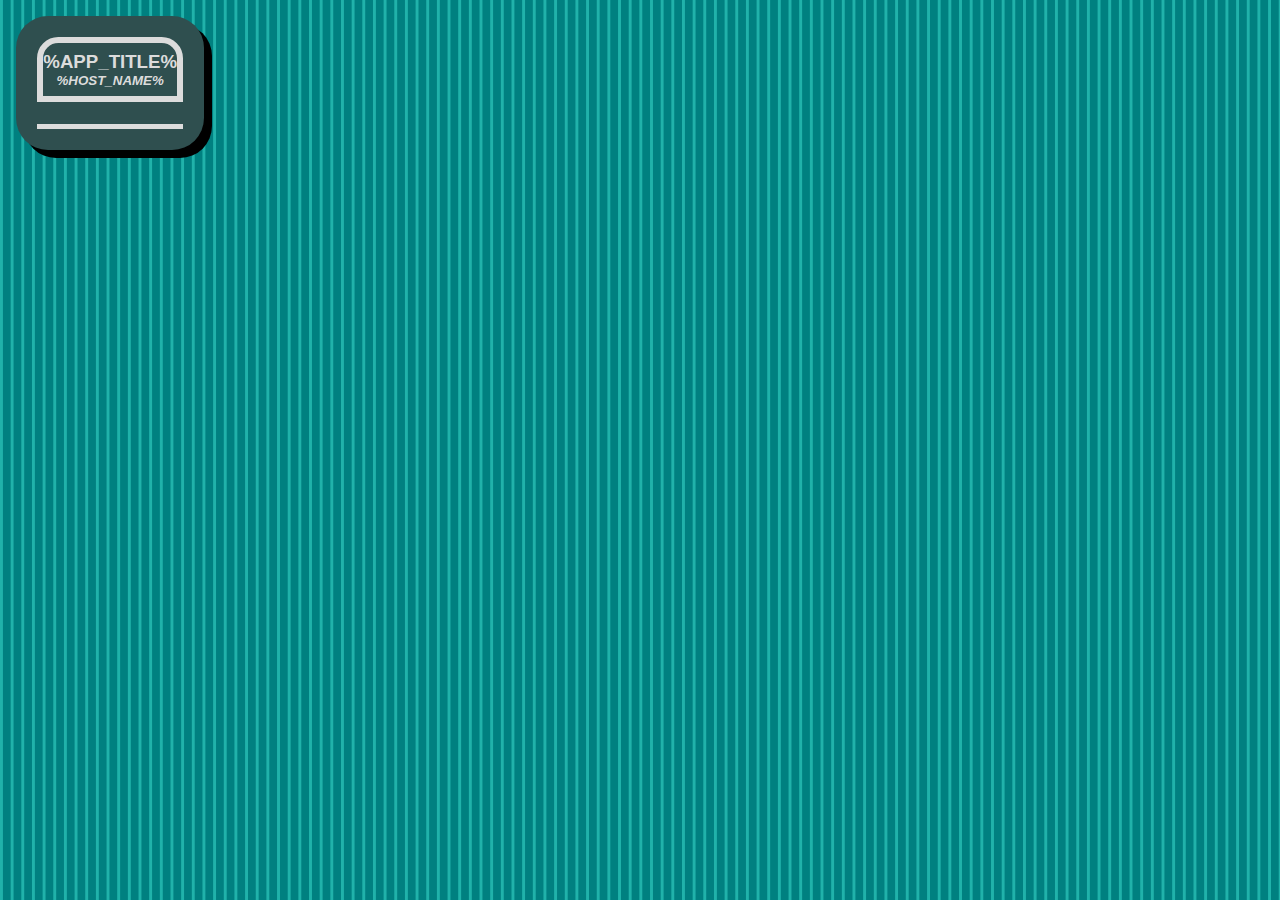
<file: examples/KSP_MeterQuad/data/index.html>
<!DOCTYPE html>
<html><head><title>%APP_TITLE% %HOST_NAME%</title>
<link href="style.css" rel="stylesheet">
<script>
const bankCount = %BANK_COUNT%;
const sceneCount = %SCENE_COUNT%;
const sceneDefault = %SCENE_DEFAULT%;
const bankModeCount = %BANK_MODECOUNT%;
const bankModeNames =
[
%BANK_MODENAMES%
];
const bankScenes =
[
%BANK_SCENES%
];
let bankModeScene = "";
let bankModeBank = "";
let dropdown = "";
function ById(id) { return document.getElementById(id); }
function GetBankSceneMode(iScene, iBank) { return bankScenes[iScene * bankCount + iBank]; }
function GetBankModeName(iScene, iBank) { return bankModeNames[GetBankSceneMode(iScene, iBank)]; }
function MakeSceneBankId(iScene, iBank) { return "scene" + iScene + "bank" + iBank; }
function SubmitSceneDefault() { ById('sceneDefaultForm').submit(); }
function SubmitBankMode() { ById('bankModeForm').submit(); }
function SetSceneBank(bankModeCell, iScene, iBank)
{
  if (bankModeScene.value == iScene && bankModeBank.value == iBank) return;
  bankModeScene.value = iScene;
  bankModeBank.value = iBank;
  const iBankMode = GetBankSceneMode(iScene, iBank);
  dropdown.style.display = 'inline';
  dropdown.value = iBankMode;
  for (let i = 0; i < sceneCount; ++i)
  {
    for (let j = 0; j < bankCount; ++j)
    {
      ById(MakeSceneBankId(i, j)).getElementsByTagName('span')[0].style.display = (i == iScene && j == iBank) ? 'none' : 'inline';
    }
  }
  bankModeCell.appendChild(dropdown);
  dropdown.focus();
  event.stopPropagation();
}
function BuildSceneGrid()
{
  bankModeScene = ById("bankModeScene");
  bankModeBank = ById("bankModeBank");
  let buffer = "";
  // Header
  buffer += "<div class='gridHeader'>Scene</div>";
  for (let iBank = 0; iBank < bankCount; ++iBank)
  {
    buffer += "<div class='gridHeader'>Bank " + (iBank + 1) + "</div>";
  }
  // Rows
  for (let iScene = 0; iScene < sceneCount; ++iScene)
  {
    let isSceneDefault = iScene == sceneDefault;
    // Row header
    buffer += "<div class='gridRowHeader'>";
    {
      // Default Scene radio
      buffer += "<input type='radio' id='sceneDefaultRadio" + iScene + "' name='sceneDefaultRadio" + "' value='" + iScene + "' onchange='SubmitSceneDefault();' form='sceneDefaultForm'" + (isSceneDefault ? " checked" : "") + ">";
      // Scene name
      buffer += "<label for='sceneDefaultRadio" + iScene + "'>" + iScene.toString(16).toUpperCase() + "</label>";
    }
    buffer += "</div>";
    // Banks
    for (let iBank = 0; iBank < bankCount; ++iBank)
    {
      buffer += "<div class='gridCell clickable' id='" + MakeSceneBankId(iScene, iBank) + "'><span>" + GetBankModeName(iScene, iBank) + "</span></div>";
    }
  }
  // insert into the document
  const bankScenesGrid = ById('bankScenesGrid');
  bankScenesGrid.innerHTML = buffer;
  // cell click
  for (let iScene = 0; iScene < sceneCount; ++iScene)
  {
    for (let iBank = 0; iBank < bankCount; ++iBank)
    {
      let bankModeCell = ById(MakeSceneBankId(iScene, iBank));
      bankModeCell.addEventListener('click', function(){ SetSceneBank(bankModeCell, iScene, iBank); });
    }
  }
}
function BuildDropdown()
{
  dropdown = ById('bankModeDropdown');
  for (let iBankMode = 0; iBankMode < bankModeCount; ++iBankMode)
  {
    const option = new Option(bankModeNames[iBankMode], iBankMode)
    dropdown.appendChild(option);
  }
}
window.onload=function()
{
  BuildSceneGrid();
  BuildDropdown();
}
</script>
</head>

<form method="post" action="/" id="sceneDefaultForm"></form>

<form method="post" action="/" id="bankModeForm">
  <input type="hidden" name="bankModeForm" value="1">
  <input type="hidden" name="bankModeScene" value="-1" id="bankModeScene">
  <input type="hidden" name="bankModeBank" value="-1" id="bankModeBank">
</form>

<body>

<select class="dropdown" name="bankModeDropdown" id="bankModeDropdown" form="bankModeForm" onchange="SubmitBankMode()"></select>

<div class="flexRow" id="mainRow">

  <div class="flexCol" id="mainCol">

    <div class="pane roundTop">
      <div class="paneRow">
        <div class="stretch" id="titleRow">
          <div id="titleBlock">
            <div id="titleCell">%APP_TITLE%</div>
            <div id="hostNameBlock">
              <div id="hostNameCell">%HOST_NAME%</div>
            </div>
          </div>
        </div>
      </div>
    </div>

    <div class="grid" id="bankScenesGrid">
    </div>

  </div>

</div>

</body>
</html>
</file>
<file: examples/KSP_MeterQuad/data/style.css>
/* (c) gogo */
/* NOTE: If this file is parsed for variables using the delimiter 'percent', then escape with 'double-percent' */

html {
  font-size: 12pt;
	font-family: sans-serif;
	font-weight: 600;
}
body {
  margin: 0;
	background-color: lightseagreen;
	color: gainsboro;
  background-size: 8pt 8pt;
  background-image: repeating-linear-gradient(to right,lightseagreen,lightseagreen 2pt,teal 2pt,teal);
}
a {
	color: gainsboro;
}


.squared {
  border: 5pt solid gainsboro;
}
.roundTop {
  border: 5pt solid gainsboro;
  border-radius: 16pt 16pt 0 0;
}
.rounded {
  border: 5pt solid gainsboro;
  border-radius: 16pt;
}

.dark {
  background-color: darkslategrey;
}
.light {
  background-color: gainsboro;
}
.stretch {
  flex-grow: 1;
}
.clickable {
  cursor: default;
}

.flexRow {
  display: flex;
  flex-direction: row;
}
.flexCol {
  display: flex;
  flex-direction: column;
  margin: 12pt;
  padding: 8pt;
  border-radius: 24pt;
  box-shadow: 6pt 6pt black;
  background-color: darkslategrey;
}
.pane {
  margin: 8pt;
  position: relative;
  display: flex;
  flex-direction: column;
  flex-grow: 0;
}
.paneRow {
  display: flex;
  flex-direction: row;
  justify-content: center;
  align-items: center;
}


.grid {
  display: grid;
  grid-template-columns: max-content repeat(%BANK_COUNT%, 1fr);
  grid-gap: 2pt;
  padding: 2pt;
  margin: 8pt;
  width: auto;
  background-color: gainsboro;
}
.gridHeader {
  background-color: gainsboro;
  color: darkslategrey;
  text-align: center;
}
.gridCell, .gridRowHeader {
  padding: 2pt;
  background-color: darkslategrey;
  font-size: 14pt;
  height: 2em;
  line-height: 2em;
}
.gridRowHeader {
  background-color: gainsboro;
  color: darkslategrey;
}

.dropdown {
  z-index: 1;
  background-color: gainsboro;
  color: darkslategrey;
  display: none;
  font-size: 11pt;
  font-weight: 600;
}


#mainRow {
}
#mainCol {
  width: 100%%;
}
#titleRow {
  display: flex;
  flex-direction: row;
  justify-content: center;
  margin: 6pt 0;
}
#titleBlock {
  display: flex;
  flex-direction: column;
  font-size: 150%%;
}
#titleCell {
  font-size: 14pt;
}
#hostNameBlock {
  display: flex;
  flex-direction: row;
  justify-content: space-evenly;
}
#hostNameCell {
  font-style: italic;
  font-size: 10pt;
}
</file>
